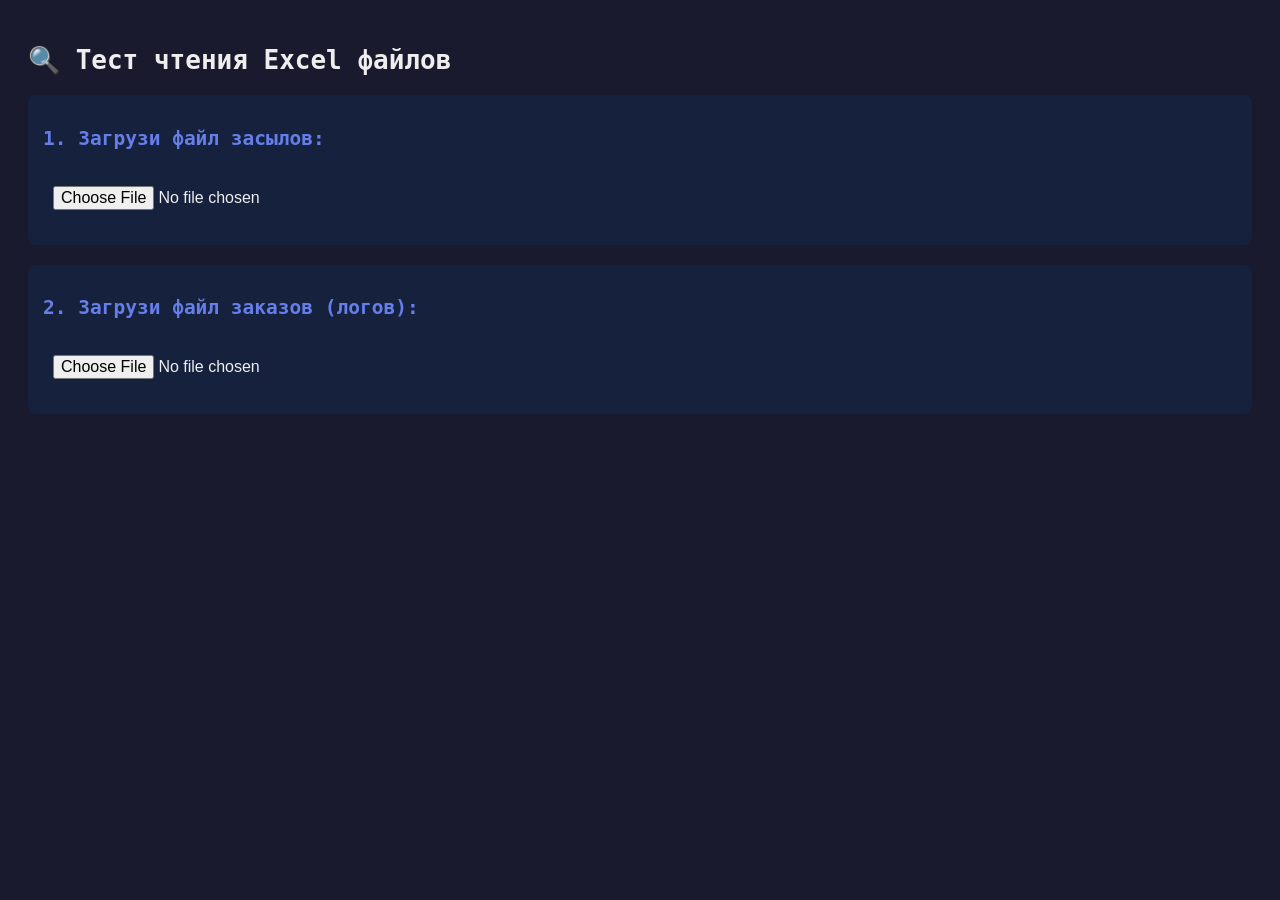
<file: test.html>
<!DOCTYPE html>
<html lang="ru">
<head>
    <meta charset="UTF-8">
    <title>Тест чтения Excel</title>
    <script src="https://cdn.sheetjs.com/xlsx-0.20.0/package/dist/xlsx.full.min.js"></script>
    <style>
        body { font-family: monospace; padding: 20px; background: #1a1a2e; color: #eee; }
        .section { margin: 20px 0; padding: 15px; background: #16213e; border-radius: 8px; }
        h2 { color: #667eea; }
        h3 { color: #84fab0; }
        table { border-collapse: collapse; width: 100%; font-size: 12px; }
        th, td { border: 1px solid #334155; padding: 4px 8px; text-align: left; }
        th { background: #0f3460; }
        .highlight { background: #1a3a1a; }
        input { padding: 10px; margin: 10px 0; font-size: 16px; }
        pre { background: #0f172a; padding: 10px; border-radius: 5px; overflow-x: auto; }
    </style>
</head>
<body>
    <h1>🔍 Тест чтения Excel файлов</h1>
    
    <div class="section">
        <h2>1. Загрузи файл засылов:</h2>
        <input type="file" id="zasylsFile" accept=".xlsx,.xls">
        <div id="zasylsResult"></div>
    </div>
    
    <div class="section">
        <h2>2. Загрузи файл заказов (логов):</h2>
        <input type="file" id="ordersFile" accept=".xlsx,.xls">
        <div id="ordersResult"></div>
    </div>
    
    <script>
        function readFileAndDisplay(file, resultDivId) {
            return new Promise((resolve, reject) => {
                const reader = new FileReader();
                reader.onload = (e) => {
                    try {
                        const data = new Uint8Array(e.target.result);
                        const workbook = XLSX.read(data, { type: 'array' });
                        
                        const firstSheet = workbook.Sheets[workbook.SheetNames[0]];
                        
                        // Читаем как массив массивов
                        const allData = XLSX.utils.sheet_to_json(firstSheet, { 
                            header: 1,
                            defval: '',
                            raw: false
                        });
                        
                        let html = '';
                        
                        // Информация о листе
                        html += `<p>📄 Лист: <b>${workbook.SheetNames[0]}</b></p>`;
                        html += `<p>📊 Всего строк (включая заголовки): <b>${allData.length}</b></p>`;
                        
                        // Заголовки
                        const headers = allData[0];
                        html += `<h3>📋 Заголовки (${headers.length} колонок):</h3>`;
                        html += `<table><tr>`;
                        headers.forEach((h, i) => {
                            html += `<th>${i}: ${h || '(пусто)'}</th>`;
                        });
                        html += `</tr></table>`;
                        
                        // Данные (первые 5 строк)
                        const dataRows = allData.slice(1).filter(row => {
                            return row.some(cell => cell !== '' && cell !== undefined && cell !== null);
                        });
                        
                        html += `<p>📊 Строк с данными (после фильтрации): <b>${dataRows.length}</b></p>`;
                        
                        html += `<h3>📝 Первые 5 строк данных:</h3>`;
                        html += `<table>`;
                        html += `<tr>${headers.map(h => `<th>${h || '(пусто)'}</th>`).join('')}</tr>`;
                        
                        for (let i = 0; i < Math.min(5, dataRows.length); i++) {
                            html += `<tr>`;
                            dataRows[i].forEach(cell => {
                                html += `<td>${cell || ''}</td>`;
                            });
                            html += `</tr>`;
                        }
                        html += `</table>`;
                        
                        // Конвертируем в объекты
                        const objects = dataRows.map(row => {
                            const obj = {};
                            headers.forEach((header, index) => {
                                if (header && header !== '') {
                                    obj[String(header).trim()] = row[index] || '';
                                }
                            });
                            return obj;
                        });
                        
                        html += `<p>📊 Всего объектов: <b>${objects.length}</b></p>`;
                        
                        // Первые 3 объекта в JSON
                        html += `<h3>📝 Первые 3 объекта (JSON):</h3>`;
                        objects.slice(0, 3).forEach((obj, i) => {
                            html += `<pre>Объект ${i}: ${JSON.stringify(obj, null, 2)}</pre>`;
                        });
                        
                        // Показываем уникальные значения ключей
                        if (objects.length > 0) {
                            html += `<h3>🔑 Ключи первого объекта:</h3>`;
                            html += `<pre>${JSON.stringify(Object.keys(objects[0]), null, 2)}</pre>`;
                        }
                        
                        document.getElementById(resultDivId).innerHTML = html;
                        
                        resolve({
                            headers: headers.filter(h => h !== ''),
                            objects: objects,
                            totalRows: objects.length
                        });
                        
                    } catch (error) {
                        document.getElementById(resultDivId).innerHTML = 
                            `<h3 style="color:red;">❌ Ошибка: ${error.message}</h3>`;
                        reject(error);
                    }
                };
                reader.readAsArrayBuffer(file);
            });
        }
        
        document.getElementById('zasylsFile').addEventListener('change', async function(e) {
            const file = e.target.files[0];
            if (!file) return;
            
            document.getElementById('zasylsResult').innerHTML = '<p>⏳ Читаем файл...</p>';
            
            try {
                await readFileAndDisplay(file, 'zasylsResult');
            } catch (error) {
                console.error(error);
            }
        });
        
        document.getElementById('ordersFile').addEventListener('change', async function(e) {
            const file = e.target.files[0];
            if (!file) return;
            
            document.getElementById('ordersResult').innerHTML = '<p>⏳ Читаем файл...</p>';
            
            try {
                await readFileAndDisplay(file, 'ordersResult');
            } catch (error) {
                console.error(error);
            }
        });
    </script>
</body>
</html>
</file>
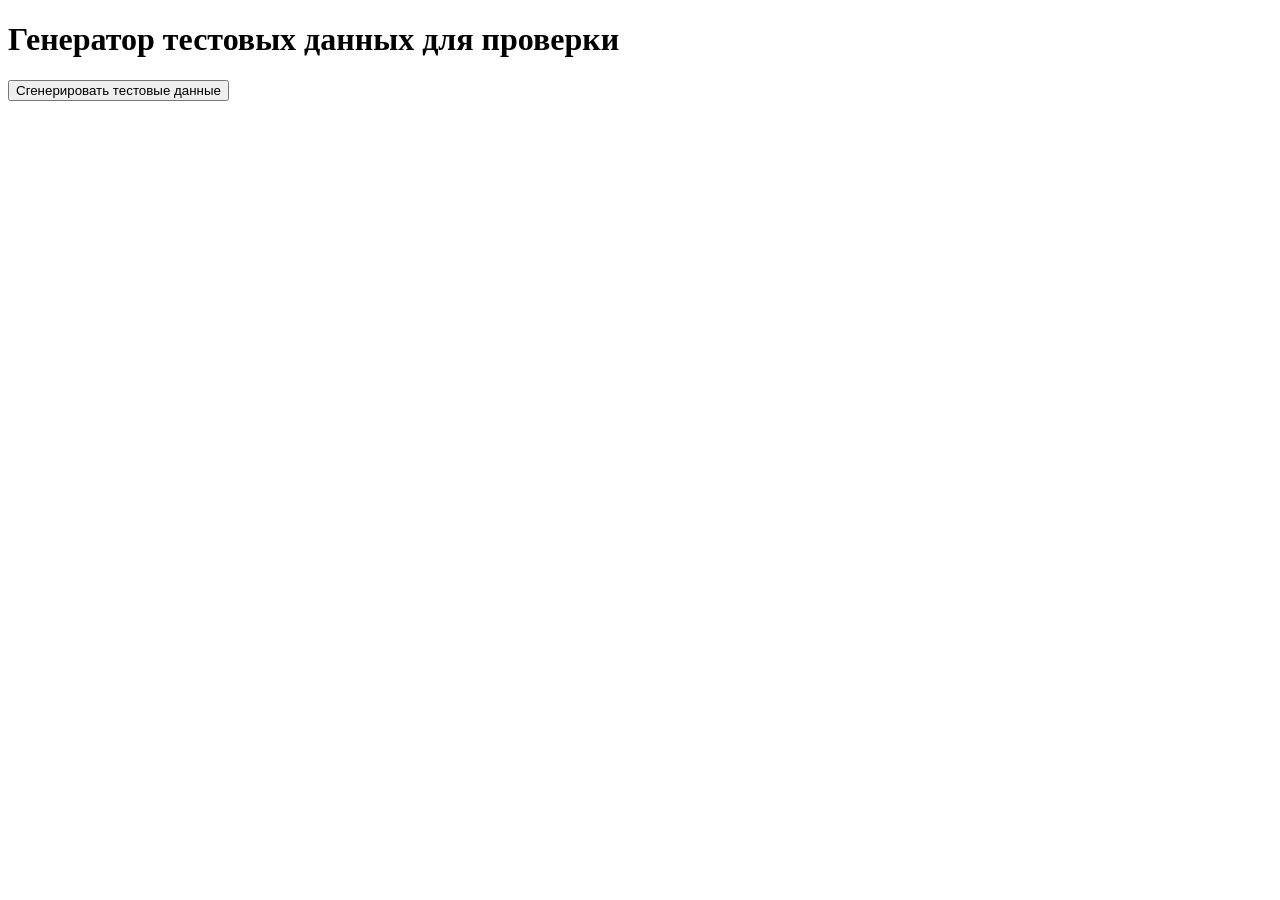
<file: data/sample.html>
<!DOCTYPE html>
<html lang="ru">
<head>
    <meta charset="UTF-8">
    <title>Генератор тестовых данных</title>
</head>
<body>
    <h1>Генератор тестовых данных для проверки</h1>
    <button onclick="generateTestData()">Сгенерировать тестовые данные</button>
    
    <script src="https://cdn.sheetjs.com/xlsx-0.20.0/package/dist/xlsx.full.min.js"></script>
    <script>
        function generateTestData() {
            // Тестовые данные для заказов
            const orders = [
                {
                    'Номер грузоместа': 'GM-001',
                    'Номер заказа': 'ORD-001',
                    'Стоимость': 15000,
                    'Кто отправил': 'ООО "Поставщик 1"',
                    'Куда должны были отправить': 'Москва, ул. Ленина, 1',
                    'Зона сортировки': 'Зона А'
                },
                {
                    'Номер грузоместа': 'GM-002',
                    'Номер заказа': 'ORD-002',
                    'Стоимость': 25000,
                    'Кто отправил': 'ИП Иванов',
                    'Куда должны были отправить': 'Санкт-Петербург, Невский пр., 100',
                    'Зона сортировки': 'Зона Б'
                },
                {
                    'Номер грузоместа': 'GM-003',
                    'Номер заказа': 'ORD-003',
                    'Стоимость': 10000,
                    'Кто отправил': 'ООО "Поставщик 2"',
                    'Куда должны были отправить': 'Казань, ул. Баумана, 5',
                    'Зона сортировки': 'Зона А'
                }
            ];
            
            // Тестовые данные для засылов
            const zasyls = [
                {
                    'Номер заказа': 'ORD-001',
                    'Куда отправили засыл': 'Москва, ул. Пушкина, 10',
                    'ФИО засыльщика': 'Петров Петр Петрович',
                    'Дата засыла': '2024-01-15',
                    'Почему не засыл?': ''
                },
                {
                    'Номер заказа': 'ORD-003',
                    'Куда отправили засыл': 'Казань, ул. Баумана, 5',
                    'ФИО засыльщика': 'Сидоров Сидор Сидорович',
                    'Дата засыла': '2024-01-16',
                    'Почему не засыл?': ''
                }
            ];
            
            // Создаем Excel файлы
            const wb1 = XLSX.utils.book_new();
            const ws1 = XLSX.utils.json_to_sheet(orders);
            XLSX.utils.book_append_sheet(wb1, ws1, "Заказы");
            XLSX.writeFile(wb1, "test_orders.xlsx");
            
            const wb2 = XLSX.utils.book_new();
            const ws2 = XLSX.utils.json_to_sheet(zasyls);
            XLSX.utils.book_append_sheet(wb2, ws2, "Засылы");
            XLSX.writeFile(wb2, "test_zasyls.xlsx");
            
            alert('Тестовые файлы созданы! Скачайте их и загрузите в систему.');
        }
    </script>
</body>
</html>
</file>
